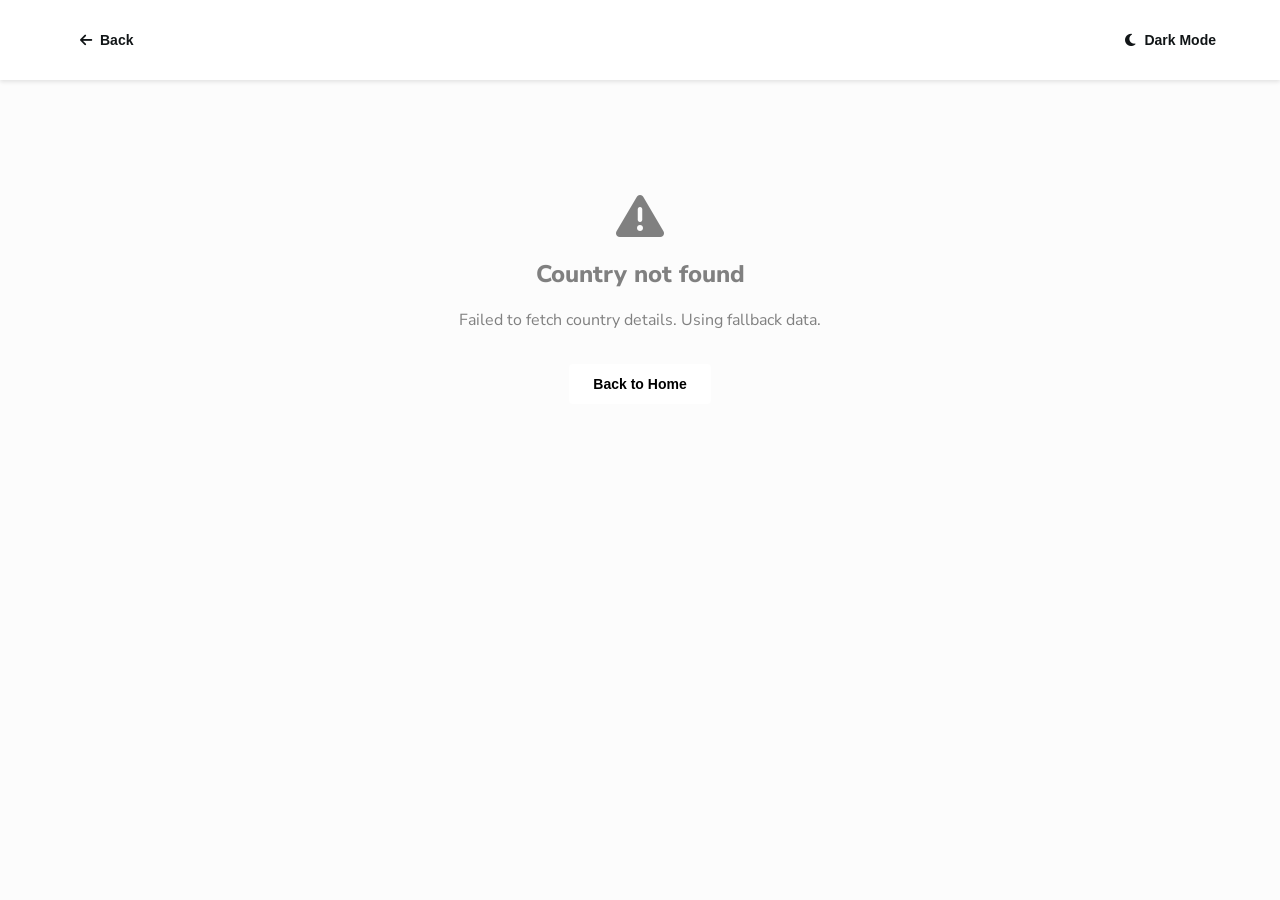
<file: detail.html>
<!DOCTYPE html>
<html lang="en">
<head>
    <meta charset="UTF-8">
    <meta name="viewport" content="width=device-width, initial-scale=1.0">
    <title>Country Details - REST Countries API</title>
    <link rel="preconnect" href="https://fonts.googleapis.com">
    <link rel="preconnect" href="https://fonts.gstatic.com" crossorigin>
    <link href="https://fonts.googleapis.com/css2?family=Nunito+Sans:wght@300;600;800&display=swap" rel="stylesheet">
    <link rel="stylesheet" href="styles.css">
    <link rel="stylesheet" href="https://cdnjs.cloudflare.com/ajax/libs/font-awesome/6.4.0/css/all.min.css">
</head>
<body>
    <header class="header">
        <div class="container">
            <button class="back-button" id="backButton">
                <i class="fas fa-arrow-left"></i>
                Back
            </button>
            <button class="theme-toggle" id="themeToggle" aria-label="Toggle dark mode">
                <i class="fas fa-moon"></i>
                <span>Dark Mode</span>
            </button>
        </div>
    </header>

    <main class="main">
        <div class="container">
            <section class="country-detail" id="countryDetail">
                <div class="loading" id="loading">
                    <i class="fas fa-spinner fa-spin"></i>
                    <span>Loading country details...</span>
                </div>
            </section>
        </div>
    </main>

    <script src="detail.js"></script>
</body>
</html>
</file>
<file: styles.css>
/* CSS Variables for theming */
:root {
  /* Light mode colors */
  --bg-color: hsl(0, 0%, 99%);
  --element-bg: hsl(0, 100%, 100%);
  --text-color: hsl(200, 15%, 8%);
  --input-color: hsl(0, 0%, 50%);
  
  /* Dark mode colors */
  --dark-bg-color: hsl(207, 26%, 17%);
  --dark-element-bg: hsl(209, 23%, 22%);
  --dark-text-color: hsl(0, 100%, 100%);
  --dark-input-color: hsl(0, 0%, 100%);
}

/* Base styles */
* {
  margin: 0;
  padding: 0;
  box-sizing: border-box;
}

body {
  font-family: 'Nunito Sans', sans-serif;
  background-color: var(--bg-color);
  color: var(--text-color);
  line-height: 1.5;
  transition: background-color 0.3s ease, color 0.3s ease;
}

body.dark-mode {
  background-color: var(--dark-bg-color);
  color: var(--dark-text-color);
}

.container {
  max-width: 1440px;
  margin: 0 auto;
  padding: 0 2rem;
}

/* Header */
.header {
  background-color: var(--element-bg);
  box-shadow: 0 2px 4px rgba(0, 0, 0, 0.1);
  padding: 1.5rem 0;
  position: sticky;
  top: 0;
  z-index: 100;
  transition: background-color 0.3s ease;
}

body.dark-mode .header {
  background-color: var(--dark-element-bg);
}

.header .container {
  display: flex;
  justify-content: space-between;
  align-items: center;
}

.header__title {
  font-size: 1.5rem;
  font-weight: 800;
}

.theme-toggle {
  background: none;
  border: none;
  cursor: pointer;
  display: flex;
  align-items: center;
  gap: 0.5rem;
  font-size: 0.875rem;
  font-weight: 600;
  color: inherit;
  transition: opacity 0.2s ease;
}

.theme-toggle:hover {
  opacity: 0.8;
}

.back-button {
  background: none;
  border: none;
  cursor: pointer;
  display: flex;
  align-items: center;
  gap: 0.5rem;
  font-size: 0.875rem;
  font-weight: 600;
  color: inherit;
  padding: 0.5rem 1rem;
  border-radius: 0.25rem;
  transition: background-color 0.2s ease;
}

.back-button:hover {
  background-color: rgba(0, 0, 0, 0.1);
}

body.dark-mode .back-button:hover {
  background-color: rgba(255, 255, 255, 0.1);
}

/* Main content */
.main {
  padding: 3rem 0;
  min-height: calc(100vh - 80px);
}

/* Filters */
.filters {
  display: flex;
  justify-content: space-between;
  align-items: center;
  margin-bottom: 3rem;
  gap: 2rem;
  flex-wrap: wrap;
}

.search-box {
  position: relative;
  flex: 1;
  max-width: 480px;
}

.search-box i {
  position: absolute;
  left: 1.5rem;
  top: 50%;
  transform: translateY(-50%);
  color: var(--input-color);
}

body.dark-mode .search-box i {
  color: var(--dark-input-color);
}

.search-box input {
  width: 100%;
  padding: 1rem 1.5rem 1rem 3.5rem;
  border: none;
  border-radius: 0.25rem;
  background-color: var(--element-bg);
  color: inherit;
  font-size: 0.875rem;
  font-weight: 600;
  box-shadow: 0 2px 4px rgba(0, 0, 0, 0.1);
  transition: background-color 0.3s ease, box-shadow 0.2s ease;
}

body.dark-mode .search-box input {
  background-color: var(--dark-element-bg);
}

.search-box input:focus {
  outline: none;
  box-shadow: 0 2px 8px rgba(0, 0, 0, 0.15);
}

.filter-dropdown select {
  padding: 1rem 2.5rem 1rem 1.5rem;
  border: none;
  border-radius: 0.25rem;
  background-color: var(--element-bg);
  color: inherit;
  font-size: 0.875rem;
  font-weight: 600;
  cursor: pointer;
  box-shadow: 0 2px 4px rgba(0, 0, 0, 0.1);
  appearance: none;
  background-image: url("data:image/svg+xml,%3Csvg xmlns='http://www.w3.org/2000/svg' width='12' height='12' viewBox='0 0 12 12'%3E%3Cpath fill='%23333' d='M6 9L1 4h10z'/%3E%3C/svg%3E");
  background-repeat: no-repeat;
  background-position: right 1rem center;
  transition: background-color 0.3s ease;
}

body.dark-mode .filter-dropdown select {
  background-color: var(--dark-element-bg);
  background-image: url("data:image/svg+xml,%3Csvg xmlns='http://www.w3.org/2000/svg' width='12' height='12' viewBox='0 0 12 12'%3E%3Cpath fill='%23fff' d='M6 9L1 4h10z'/%3E%3C/svg%3E");
}

.filter-dropdown select:focus {
  outline: none;
  box-shadow: 0 2px 8px rgba(0, 0, 0, 0.15);
}

/* Countries Grid */
.countries-grid {
  display: grid;
  grid-template-columns: repeat(auto-fill, minmax(264px, 1fr));
  gap: 4rem;
  justify-items: center;
}

.country-card {
  background-color: var(--element-bg);
  border-radius: 0.5rem;
  overflow: hidden;
  box-shadow: 0 2px 4px rgba(0, 0, 0, 0.1);
  cursor: pointer;
  transition: transform 0.2s ease, box-shadow 0.2s ease, background-color 0.3s ease;
  width: 100%;
  max-width: 264px;
}

body.dark-mode .country-card {
  background-color: var(--dark-element-bg);
}

.country-card:hover {
  transform: translateY(-0.5rem);
  box-shadow: 0 4px 12px rgba(0, 0, 0, 0.15);
}

.country-card__flag {
  width: 100%;
  height: 160px;
  object-fit: cover;
}

.country-card__content {
  padding: 1.5rem;
}

.country-card__name {
  font-size: 1.125rem;
  font-weight: 800;
  margin-bottom: 1rem;
}

.country-card__info {
  display: flex;
  flex-direction: column;
  gap: 0.5rem;
}

.country-card__info-item {
  font-size: 0.875rem;
  font-weight: 600;
}

.country-card__info-item strong {
  font-weight: 800;
}

/* Country Detail */
.country-detail {
  display: grid;
  gap: 4rem;
}

.country-detail__content {
  display: grid;
  grid-template-columns: 1fr;
  gap: 3rem;
}

.country-detail__flag {
  width: 100%;
  max-width: 560px;
  height: auto;
  border-radius: 0.5rem;
  justify-self: center;
}

.country-detail__info {
  display: flex;
  flex-direction: column;
  gap: 2rem;
}

.country-detail__name {
  font-size: 2rem;
  font-weight: 800;
  margin-bottom: 1.5rem;
}

.country-detail__details {
  display: grid;
  grid-template-columns: 1fr;
  gap: 2rem;
}

.country-detail__details-column {
  display: flex;
  flex-direction: column;
  gap: 0.75rem;
}

.country-detail__detail-item {
  font-size: 1rem;
  font-weight: 600;
}

.country-detail__detail-item strong {
  font-weight: 800;
}

.country-detail__borders {
  margin-top: 2rem;
}

.country-detail__borders-title {
  font-size: 1rem;
  font-weight: 600;
  margin-bottom: 1rem;
}

.country-detail__borders-list {
  display: flex;
  flex-wrap: wrap;
  gap: 0.75rem;
}

.border-country {
  padding: 0.25rem 1rem;
  background-color: var(--element-bg);
  border-radius: 0.25rem;
  font-size: 0.875rem;
  font-weight: 600;
  text-decoration: none;
  color: inherit;
  transition: background-color 0.2s ease, transform 0.2s ease;
}

body.dark-mode .border-country {
  background-color: var(--dark-element-bg);
}

.border-country:hover {
  transform: translateY(-0.125rem);
  box-shadow: 0 2px 4px rgba(0, 0, 0, 0.1);
}

/* Loading state */
.loading {
  display: flex;
  flex-direction: column;
  align-items: center;
  justify-content: center;
  gap: 1rem;
  padding: 4rem 2rem;
  color: var(--input-color);
  grid-column: 1 / -1;
}

body.dark-mode .loading {
  color: var(--dark-input-color);
}

.loading i {
  font-size: 2rem;
}

/* Error state */
.error {
  text-align: center;
  padding: 4rem 2rem;
  color: var(--input-color);
  grid-column: 1 / -1;
}

body.dark-mode .error {
  color: var(--dark-input-color);
}

.error i {
  font-size: 3rem;
  margin-bottom: 1rem;
}

.error h2 {
  font-size: 1.5rem;
  font-weight: 800;
  margin-bottom: 1rem;
}

.error p {
  font-size: 1rem;
  margin-bottom: 2rem;
}

.error button {
  padding: 0.75rem 1.5rem;
  background-color: var(--element-bg);
  border: none;
  border-radius: 0.25rem;
  font-size: 0.875rem;
  font-weight: 600;
  cursor: pointer;
  transition: background-color 0.2s ease, transform 0.2s ease;
}

body.dark-mode .error button {
  background-color: var(--dark-element-bg);
}

.error button:hover {
  transform: translateY(-0.125rem);
  box-shadow: 0 2px 4px rgba(0, 0, 0, 0.1);
}

/* No results */
.no-results {
  text-align: center;
  padding: 4rem 2rem;
  color: var(--input-color);
  grid-column: 1 / -1;
}

body.dark-mode .no-results {
  color: var(--dark-input-color);
}

.no-results i {
  font-size: 3rem;
  margin-bottom: 1rem;
}

.no-results h2 {
  font-size: 1.5rem;
  font-weight: 800;
  margin-bottom: 1rem;
}

.no-results p {
  font-size: 1rem;
}

/* Responsive Design */
@media (min-width: 768px) {
  .header__title {
    font-size: 1.75rem;
  }
  
  .country-detail__content {
    grid-template-columns: 1fr 1fr;
    align-items: center;
  }
  
  .country-detail__flag {
    justify-self: start;
  }
  
  .country-detail__details {
    grid-template-columns: 1fr 1fr;
  }
}

@media (min-width: 1024px) {
  .container {
    padding: 0 4rem;
  }
  
  .header__title {
    font-size: 2rem;
  }
  
  .countries-grid {
    gap: 5rem;
  }
}

@media (max-width: 767px) {
  .container {
    padding: 0 1rem;
  }
  
  .filters {
    flex-direction: column;
    align-items: stretch;
    gap: 2rem;
  }
  
  .search-box {
    max-width: none;
  }
  
  .countries-grid {
    gap: 3rem;
    grid-template-columns: 1fr;
  }
  
  .country-detail__name {
    font-size: 1.5rem;
  }
  
  .country-detail__borders-list {
    justify-content: center;
  }
}

/* Accessibility */
@media (prefers-reduced-motion: reduce) {
  * {
    animation-duration: 0.01ms !important;
    animation-iteration-count: 1 !important;
    transition-duration: 0.01ms !important;
  }
}

/* Focus styles */
button:focus-visible,
select:focus-visible,
input:focus-visible,
a:focus-visible {
  outline: 2px solid currentColor;
  outline-offset: 2px;
}
</file>
